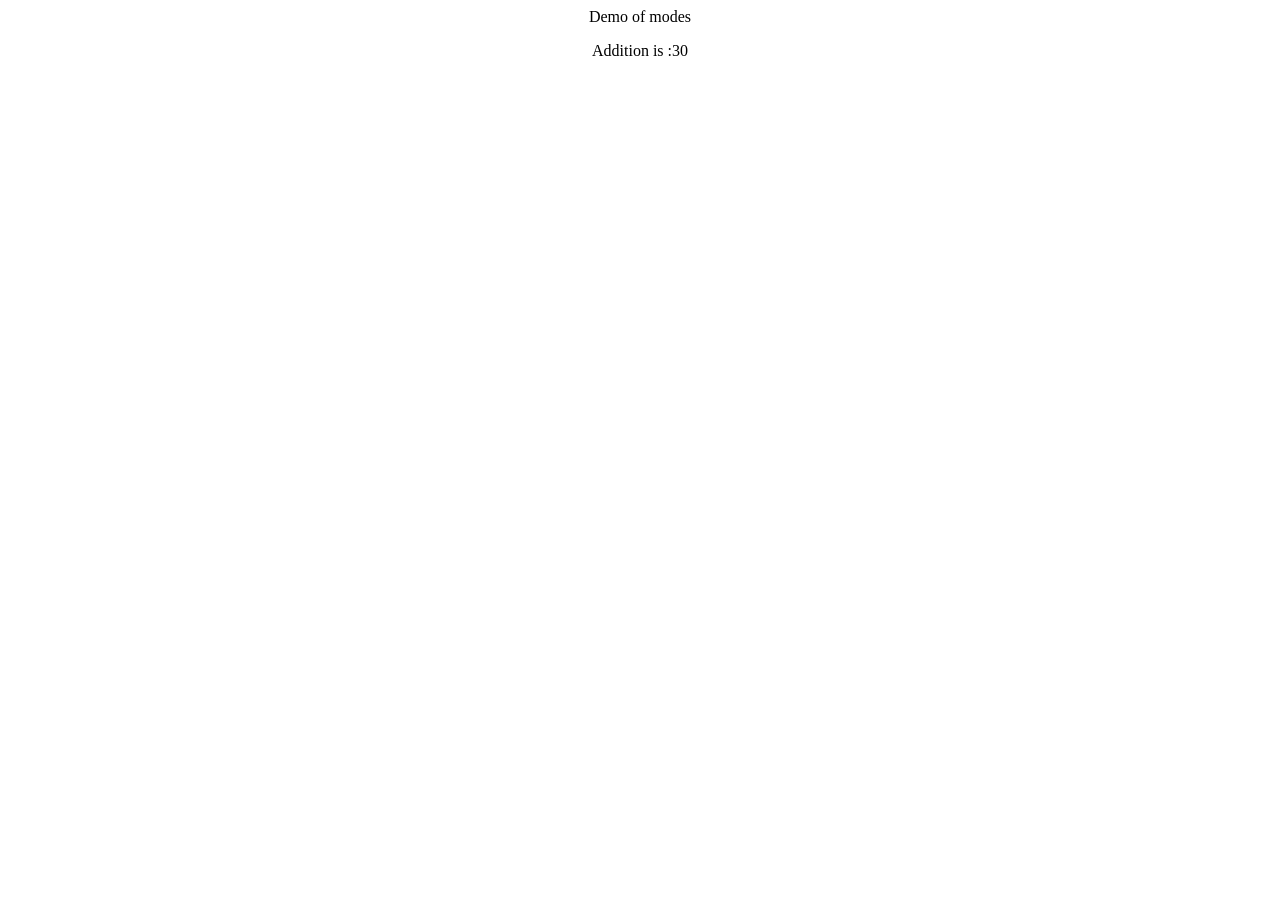
<file: 2.html>
<html>
<body>
<center>Demo of modes
<p id="id1"></p>
<script type="module">
import {add}from './math.js';
document.getElementById("id1").innerHTML="Addition is :"+add(10,20);
</script>

</body>
</html>
</file>
